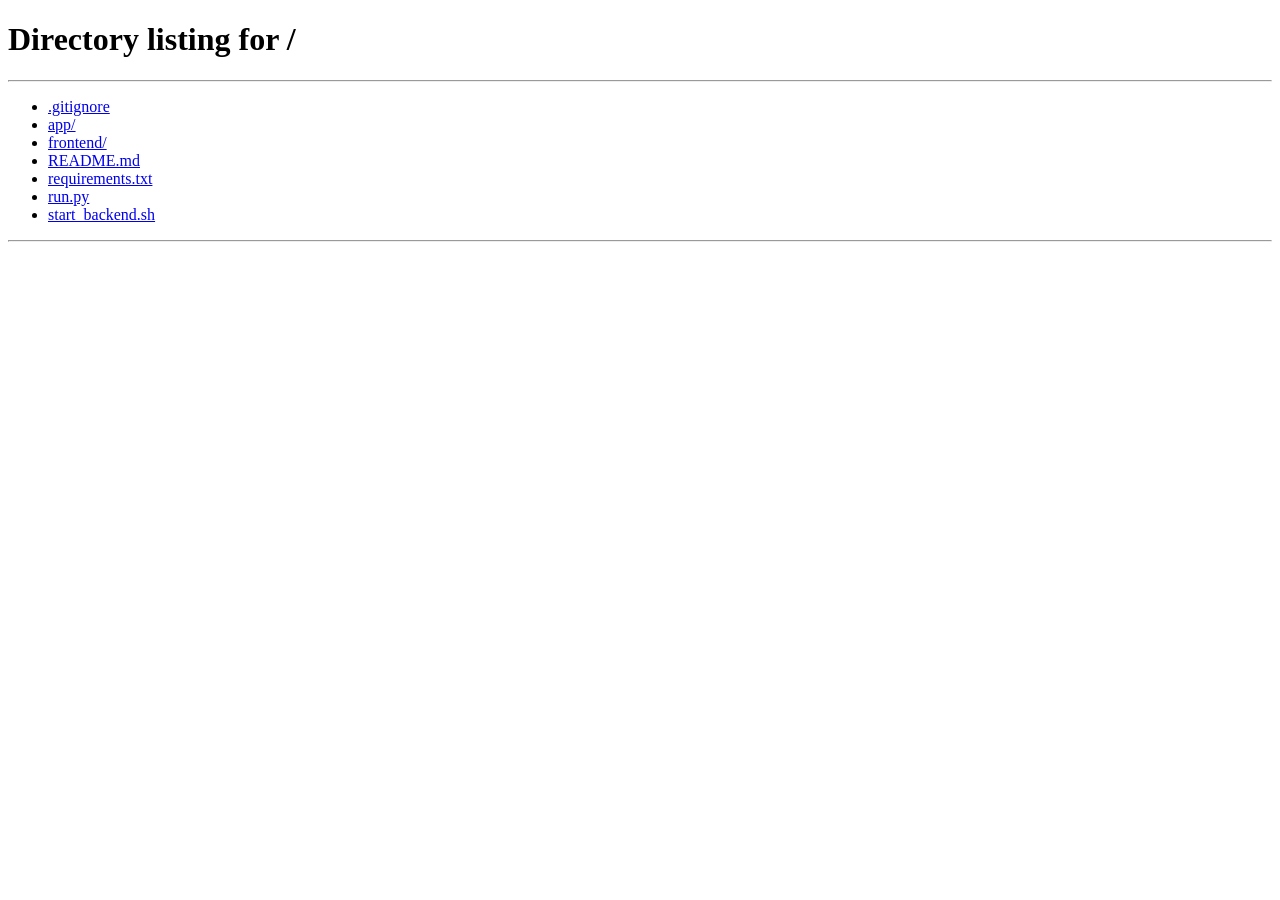
<file: app/static/admin.html>
<!doctype html>
<html lang="en">
  <head>
    <meta charset="UTF-8" />
    <meta name="viewport" content="width=device-width,initial-scale=1.0" />
    <title>@ttend — Admin Console</title>
    <style>
      * {
        margin: 0;
        padding: 0;
        box-sizing: border-box;
        -webkit-font-smoothing: antialiased;
      }
      :root {
        --bg: #ffffff;
        --bg2: #f5f5f7;
        --bg3: #fbfbfd;
        --fg: #1d1d1f;
        --fg2: #6e6e73;
        --fg3: #86868b;
        --green: #25d366;
        --green-dark: #128c7e;
        --green-light: #e8fbef;
        --blue: #0071e3;
        --blue-light: #e8f2fd;
        --orange: #ff9f0a;
        --orange-light: #fff8eb;
        --red: #ff3b30;
        --red-light: #fff0ef;
        --purple: #af52de;
        --purple-light: #f5eefb;
        --border: #d2d2d7;
        --border-light: #e8e8ed;
        --shadow-sm:
          0 1px 3px rgba(0, 0, 0, 0.04), 0 1px 2px rgba(0, 0, 0, 0.06);
        --shadow-md:
          0 4px 14px rgba(0, 0, 0, 0.06), 0 2px 6px rgba(0, 0, 0, 0.04);
        --shadow-lg: 0 8px 30px rgba(0, 0, 0, 0.08);
        --r: 16px;
        --rs: 12px;
        --rx: 8px;
        --sw: 240px;
        --tr: 200ms cubic-bezier(0.25, 0.1, 0.25, 1);
      }
      body {
        font-family:
          -apple-system, BlinkMacSystemFont, "SF Pro Display", "Segoe UI",
          Roboto, Helvetica, Arial, sans-serif;
        background: var(--bg2);
        color: var(--fg);
        line-height: 1.47;
      }
      ::selection {
        background: var(--purple);
        color: #fff;
      }
      ::-webkit-scrollbar {
        width: 6px;
        height: 6px;
      }
      ::-webkit-scrollbar-track {
        background: transparent;
      }
      ::-webkit-scrollbar-thumb {
        background: var(--border);
        border-radius: 3px;
      }
      a {
        text-decoration: none;
        color: inherit;
      }
      .app {
        display: flex;
        min-height: 100vh;
      }

      /* SIDEBAR */
      .sidebar {
        position: fixed;
        top: 0;
        left: 0;
        width: var(--sw);
        height: 100vh;
        background: #fff;
        border-right: 1px solid var(--border-light);
        display: flex;
        flex-direction: column;
        z-index: 40;
      }
      .sidebar-brand {
        padding: 24px 20px 16px;
      }
      .sidebar-brand h1 {
        font-size: 16px;
        font-weight: 700;
        letter-spacing: -0.02em;
        color: var(--purple);
        display: flex;
        align-items: center;
        gap: 8px;
      }
      .sidebar-brand h1 svg {
        width: 20px;
        height: 20px;
        color: var(--purple);
      }
      .sidebar-brand p {
        font-size: 11px;
        color: var(--fg3);
        margin-top: 2px;
        white-space: nowrap;
        overflow: hidden;
        text-overflow: ellipsis;
      }
      .sidebar-badge {
        display: inline-block;
        font-size: 9px;
        font-weight: 700;
        padding: 2px 6px;
        border-radius: 4px;
        background: var(--purple-light);
        color: var(--purple);
        margin-left: 6px;
        vertical-align: middle;
      }
      .sidebar-nav {
        padding: 0 10px;
        flex: 1;
        overflow-y: auto;
      }
      .nav-item {
        display: flex;
        align-items: center;
        gap: 10px;
        padding: 9px 12px;
        margin-bottom: 2px;
        border-radius: var(--rx);
        font-size: 13px;
        font-weight: 500;
        color: var(--fg2);
        cursor: pointer;
        border: none;
        background: none;
        width: 100%;
        text-align: left;
        transition: all var(--tr);
      }
      .nav-item:hover {
        background: var(--bg2);
        color: var(--fg);
      }
      .nav-item.active {
        background: var(--purple);
        color: #fff;
      }
      .nav-item.active svg {
        color: #fff;
      }
      .nav-item svg {
        width: 17px;
        height: 17px;
        flex-shrink: 0;
        color: var(--fg3);
        transition: color var(--tr);
      }
      .nav-item:hover svg {
        color: var(--fg);
      }
      .nav-sep {
        height: 1px;
        background: var(--border-light);
        margin: 12px 16px;
      }
      .sidebar-footer {
        padding: 16px 20px;
        border-top: 1px solid var(--border-light);
      }
      .sidebar-footer .user-row {
        display: flex;
        align-items: center;
        gap: 10px;
        cursor: pointer;
        padding: 4px 0;
      }
      .sidebar-footer .user-avatar {
        width: 32px;
        height: 32px;
        border-radius: 50%;
        background: var(--purple-light);
        color: var(--purple);
        display: flex;
        align-items: center;
        justify-content: center;
        font-size: 12px;
        font-weight: 700;
        flex-shrink: 0;
      }
      .sidebar-footer .user-info {
        min-width: 0;
        flex: 1;
      }
      .sidebar-footer .user-name {
        font-size: 13px;
        font-weight: 600;
        color: var(--fg);
        white-space: nowrap;
        overflow: hidden;
        text-overflow: ellipsis;
      }
      .sidebar-footer .user-email {
        font-size: 11px;
        color: var(--fg3);
        white-space: nowrap;
        overflow: hidden;
        text-overflow: ellipsis;
      }

      /* MAIN */
      .main {
        margin-left: var(--sw);
        flex: 1;
        min-height: 100vh;
        padding: 28px 32px;
      }
      .main h2 {
        font-size: 22px;
        font-weight: 700;
        letter-spacing: -0.02em;
        margin-bottom: 4px;
      }
      .main .page-sub {
        font-size: 13px;
        color: var(--fg3);
        margin-bottom: 24px;
      }

      /* PAGE SECTIONS */
      .page {
        display: none;
      }
      .page.active {
        display: block;
      }

      /* CARDS */
      .card {
        background: #fff;
        border-radius: var(--r);
        padding: 20px;
        box-shadow: var(--shadow-sm);
        border: 1px solid var(--border-light);
        margin-bottom: 16px;
      }
      .card h3 {
        font-size: 15px;
        font-weight: 700;
        margin-bottom: 12px;
      }
      .card-grid {
        display: grid;
        grid-template-columns: repeat(auto-fill, minmax(220px, 1fr));
        gap: 14px;
        margin-bottom: 20px;
      }
      .stat-card {
        background: #fff;
        border-radius: var(--rs);
        padding: 16px;
        box-shadow: var(--shadow-sm);
        border: 1px solid var(--border-light);
      }
      .stat-card .label {
        font-size: 10px;
        font-weight: 600;
        text-transform: uppercase;
        letter-spacing: 0.05em;
        color: var(--fg3);
      }
      .stat-card .num {
        font-size: 28px;
        font-weight: 700;
        margin-top: 4px;
      }
      .stat-card .sub {
        font-size: 11px;
        color: var(--fg3);
        margin-top: 2px;
      }

      /* FORMS */
      .form-group {
        margin-bottom: 14px;
      }
      .form-label {
        display: block;
        font-size: 12px;
        font-weight: 600;
        color: var(--fg2);
        text-transform: uppercase;
        letter-spacing: 0.04em;
        margin-bottom: 5px;
      }
      .form-input,
      .form-select {
        width: 100%;
        padding: 10px 14px;
        border: 1px solid var(--border);
        border-radius: var(--rx);
        font-size: 14px;
        color: var(--fg);
        font-family: inherit;
        background: #fff;
        transition: all 0.2s;
        outline: none;
      }
      .form-input:focus,
      .form-select:focus {
        border-color: var(--purple);
        box-shadow: 0 0 0 3px rgba(175, 82, 222, 0.12);
      }
      .form-row {
        display: grid;
        grid-template-columns: 1fr 1fr;
        gap: 14px;
      }
      @media (max-width: 640px) {
        .form-row {
          grid-template-columns: 1fr;
        }
      }
      .form-input-sm {
        padding: 8px 12px;
        font-size: 13px;
      }

      /* BUTTONS */
      .btn {
        padding: 10px 20px;
        border-radius: var(--rx);
        font-size: 13px;
        font-weight: 600;
        cursor: pointer;
        transition: all 0.2s;
        border: none;
        display: inline-flex;
        align-items: center;
        gap: 6px;
      }
      .btn svg {
        width: 14px;
        height: 14px;
      }
      .btn-purple {
        background: var(--purple);
        color: #fff;
      }
      .btn-purple:hover {
        background: #9333bd;
        transform: translateY(-1px);
      }
      .btn-green {
        background: var(--green);
        color: #fff;
      }
      .btn-green:hover {
        background: var(--green-dark);
      }
      .btn-ghost {
        background: transparent;
        color: var(--fg2);
        border: 1px solid var(--border);
      }
      .btn-ghost:hover {
        background: var(--bg2);
      }
      .btn-ghost.danger:hover {
        background: var(--red-light);
        color: var(--red);
        border-color: var(--red);
      }
      .btn-sm {
        padding: 6px 12px;
        font-size: 12px;
      }
      .btn:disabled {
        opacity: 0.5;
        cursor: not-allowed;
      }

      /* TABLE */
      .table-wrap {
        overflow-x: auto;
      }
      table {
        width: 100%;
        border-collapse: collapse;
        font-size: 13px;
      }
      thead th {
        text-align: left;
        padding: 10px 14px;
        font-size: 10px;
        font-weight: 600;
        text-transform: uppercase;
        letter-spacing: 0.04em;
        color: var(--fg3);
        background: var(--bg2);
        border-bottom: 1px solid var(--border-light);
      }
      tbody td {
        padding: 10px 14px;
        border-bottom: 1px solid var(--border-light);
        vertical-align: middle;
      }
      tbody tr:hover {
        background: var(--bg3);
      }
      .badge {
        display: inline-block;
        padding: 2px 8px;
        border-radius: 99px;
        font-size: 10px;
        font-weight: 600;
      }
      .badge-green {
        background: var(--green-light);
        color: var(--green-dark);
      }
      .badge-purple {
        background: var(--purple-light);
        color: var(--purple);
      }
      .badge-orange {
        background: var(--orange-light);
        color: #c47e00;
      }
      .badge-red {
        background: var(--red-light);
        color: var(--red);
      }
      .badge-blue {
        background: var(--blue-light);
        color: var(--blue);
      }

      /* TOAST */
      .toast {
        position: fixed;
        top: 20px;
        right: 20px;
        padding: 12px 20px;
        border-radius: var(--rx);
        font-size: 13px;
        font-weight: 500;
        z-index: 9999;
        box-shadow: var(--shadow-lg);
        transition: all 0.3s;
        opacity: 0;
        transform: translateY(-10px);
      }
      .toast.show {
        opacity: 1;
        transform: translateY(0);
      }
      .toast.success {
        background: #065f46;
        color: #fff;
      }
      .toast.error {
        background: #991b1b;
        color: #fff;
      }

      /* MODAL */
      .modal-overlay {
        display: none;
        position: fixed;
        inset: 0;
        background: rgba(0, 0, 0, 0.4);
        backdrop-filter: blur(6px);
        z-index: 100;
        align-items: center;
        justify-content: center;
      }
      .modal-overlay.show {
        display: flex;
      }
      .modal-box {
        background: #fff;
        border-radius: var(--r);
        width: 480px;
        max-width: calc(100vw - 40px);
        max-height: calc(100vh - 80px);
        overflow-y: auto;
        box-shadow: 0 20px 60px rgba(0, 0, 0, 0.15);
        padding: 28px;
      }
      .modal-box h3 {
        font-size: 18px;
        font-weight: 700;
        margin-bottom: 4px;
      }
      .modal-box .sub {
        font-size: 13px;
        color: var(--fg3);
        margin-bottom: 20px;
      }

      /* EMPTY STATE */
      .empty {
        padding: 40px 20px;
        text-align: center;
        color: var(--fg3);
      }
      .empty svg {
        width: 48px;
        height: 48px;
        margin-bottom: 12px;
        color: var(--border);
      }
      .empty h4 {
        font-size: 15px;
        font-weight: 600;
        color: var(--fg2);
        margin-bottom: 4px;
      }
      .empty p {
        font-size: 13px;
      }

      /* FIELD ITEM */
      .field-item {
        display: flex;
        align-items: center;
        gap: 12px;
        padding: 12px;
        border-radius: var(--rx);
        background: var(--bg2);
        margin-bottom: 8px;
      }
      .field-item .fi-num {
        font-size: 12px;
        font-weight: 700;
        color: var(--fg3);
        width: 24px;
        text-align: center;
      }
      .field-item .fi-body {
        flex: 1;
        min-width: 0;
      }
      .field-item .fi-label {
        font-size: 13px;
        font-weight: 600;
      }
      .field-item .fi-meta {
        font-size: 11px;
        color: var(--fg3);
      }

      /* RESPONSIVE */
      @media (max-width: 768px) {
        .sidebar {
          transform: translateX(-100%);
        }
        .sidebar.open {
          transform: translateX(0);
        }
        .main {
          margin-left: 0;
        }
        .card-grid {
          grid-template-columns: 1fr 1fr;
        }
      }
      @media (max-width: 480px) {
        .card-grid {
          grid-template-columns: 1fr;
        }
      }
    </style>
  </head>
  <body>
    <div class="app">
      <!-- SIDEBAR -->
      <aside class="sidebar" id="sidebar">
        <div class="sidebar-brand">
          <h1>
            <svg
              viewBox="0 0 24 24"
              fill="none"
              stroke="currentColor"
              stroke-width="2"
            >
              <path d="M12 22s8-4 8-10V5l-8-3-8 3v7c0 6 8 10 8 10z" />
            </svg>
            @ttend <span class="sidebar-badge">ADMIN</span>
          </h1>
          <p id="orgNameSidebar">Organization</p>
        </div>
        <nav class="sidebar-nav">
          <button class="nav-item active" onclick="showPage('overview')">
            <svg
              viewBox="0 0 24 24"
              fill="none"
              stroke="currentColor"
              stroke-width="2"
            >
              <rect x="3" y="3" width="7" height="7" />
              <rect x="14" y="3" width="7" height="7" />
              <rect x="14" y="14" width="7" height="7" />
              <rect x="3" y="14" width="7" height="7" />
            </svg>
            Overview
          </button>
          <button class="nav-item" onclick="showPage('branches')">
            <svg
              viewBox="0 0 24 24"
              fill="none"
              stroke="currentColor"
              stroke-width="2"
            >
              <path d="M21 10c0 7-9 13-9 13s-9-6-9-13a9 9 0 0 1 18 0z" />
              <circle cx="12" cy="10" r="3" />
            </svg>
            Branches
          </button>
          <button class="nav-item" onclick="showPage('credentials')">
            <svg
              viewBox="0 0 24 24"
              fill="none"
              stroke="currentColor"
              stroke-width="2"
            >
              <path d="M17 21v-2a4 4 0 0 0-4-4H5a4 4 0 0 0-4 4v2" />
              <circle cx="9" cy="7" r="4" />
              <path d="M23 21v-2a4 4 0 0 0-3-3.87" />
              <path d="M16 3.13a4 4 0 0 1 0 7.75" />
            </svg>
            Credentials
          </button>
          <button class="nav-item" onclick="showPage('formdesigner')">
            <svg
              viewBox="0 0 24 24"
              fill="none"
              stroke="currentColor"
              stroke-width="2"
            >
              <path
                d="M14 2H6a2 2 0 0 0-2 2v16a2 2 0 0 0 2 2h12a2 2 0 0 0 2-2V8z"
              />
              <polyline points="14 2 14 8 20 8" />
              <line x1="16" y1="13" x2="8" y2="13" />
              <line x1="16" y1="17" x2="8" y2="17" />
              <polyline points="10 9 9 9 8 9" />
            </svg>
            Form Designer
          </button>
          <div class="nav-sep"></div>
          <button class="nav-item" onclick="window.location.href = '/app'">
            <svg
              viewBox="0 0 24 24"
              fill="none"
              stroke="currentColor"
              stroke-width="2"
            >
              <path d="M15 3h4a2 2 0 0 1 2 2v14a2 2 0 0 1-2 2h-4" />
              <polyline points="10 17 15 12 10 7" />
              <line x1="15" y1="12" x2="3" y2="12" />
            </svg>
            Go to Dashboard
          </button>
        </nav>
        <div class="sidebar-footer">
          <div class="user-row" onclick="logout()">
            <div class="user-avatar" id="userAvatar">A</div>
            <div class="user-info">
              <div class="user-name" id="userName">Admin</div>
              <div class="user-email" id="userEmail">admin@org.com</div>
            </div>
            <svg
              width="16"
              height="16"
              viewBox="0 0 24 24"
              fill="none"
              stroke="currentColor"
              stroke-width="2"
            >
              <path d="M9 21H5a2 2 0 0 1-2-2V5a2 2 0 0 1 2-2h4" />
              <polyline points="16 17 21 12 16 7" />
              <line x1="21" y1="12" x2="9" y2="12" />
            </svg>
          </div>
        </div>
      </aside>

      <!-- MAIN CONTENT -->
      <main class="main">
        <!-- ======================== OVERVIEW ======================== -->
        <div class="page active" id="page-overview">
          <h2>Organization Overview</h2>
          <p class="page-sub">Manage your organization from here</p>
          <div class="card-grid" id="overviewStats">
            <div class="stat-card">
              <div class="label">Branches</div>
              <div class="num" id="statBranches">-</div>
              <div class="sub">Active locations</div>
            </div>
            <div class="stat-card">
              <div class="label">Total Members</div>
              <div class="num" id="statMembers">-</div>
              <div class="sub">Across all branches</div>
            </div>
            <div class="stat-card">
              <div class="label">Team Members</div>
              <div class="num" id="statTeam">-</div>
              <div class="sub">Admin accounts</div>
            </div>
            <div class="stat-card">
              <div class="label">Custom Fields</div>
              <div class="num" id="statFields">-</div>
              <div class="sub">Registration form</div>
            </div>
          </div>
          <div class="card">
            <h3>Quick Actions</h3>
            <div
              style="display: flex; gap: 10px; flex-wrap: wrap; margin-top: 8px"
            >
              <button
                class="btn btn-purple"
                onclick="
                  showPage('branches');
                  openCreateBranch();
                "
              >
                <svg
                  viewBox="0 0 24 24"
                  fill="none"
                  stroke="currentColor"
                  stroke-width="2"
                >
                  <line x1="12" y1="5" x2="12" y2="19" />
                  <line x1="5" y1="12" x2="19" y2="12" />
                </svg>
                New Branch
              </button>
              <button
                class="btn btn-green"
                onclick="
                  showPage('credentials');
                  openCreateCred();
                "
              >
                <svg
                  viewBox="0 0 24 24"
                  fill="none"
                  stroke="currentColor"
                  stroke-width="2"
                >
                  <path d="M16 21v-2a4 4 0 0 0-4-4H5a4 4 0 0 0-4 4v2" />
                  <circle cx="8.5" cy="7" r="4" />
                  <line x1="20" y1="8" x2="20" y2="14" />
                  <line x1="23" y1="11" x2="17" y2="11" />
                </svg>
                New Credential
              </button>
              <button class="btn btn-ghost" onclick="showPage('formdesigner')">
                <svg
                  viewBox="0 0 24 24"
                  fill="none"
                  stroke="currentColor"
                  stroke-width="2"
                >
                  <path
                    d="M11 4H4a2 2 0 0 0-2 2v14a2 2 0 0 0 2 2h14a2 2 0 0 0 2-2v-7"
                  />
                  <path
                    d="M18.5 2.5a2.121 2.121 0 0 1 3 3L12 15l-4 1 1-4 9.5-9.5z"
                  />
                </svg>
                Design Form
              </button>
            </div>
          </div>
          <div class="card">
            <h3>Branches Overview</h3>
            <div id="overviewBranches">
              <div class="empty"><p>Loading...</p></div>
            </div>
          </div>
        </div>

        <!-- ======================== BRANCHES ======================== -->
        <div class="page" id="page-branches">
          <div
            style="
              display: flex;
              align-items: center;
              justify-content: space-between;
              margin-bottom: 4px;
            "
          >
            <h2>Branches</h2>
            <button class="btn btn-purple" onclick="openCreateBranch()">
              <svg
                viewBox="0 0 24 24"
                fill="none"
                stroke="currentColor"
                stroke-width="2"
              >
                <line x1="12" y1="5" x2="12" y2="19" />
                <line x1="5" y1="12" x2="19" y2="12" />
              </svg>
              New Branch
            </button>
          </div>
          <p class="page-sub">
            Create and manage branches/locations for your organization
          </p>
          <div id="branchList">
            <div class="empty"><p>Loading...</p></div>
          </div>
        </div>

        <!-- ======================== CREDENTIALS ======================== -->
        <div class="page" id="page-credentials">
          <div
            style="
              display: flex;
              align-items: center;
              justify-content: space-between;
              margin-bottom: 4px;
            "
          >
            <h2>Branch Credentials</h2>
            <button class="btn btn-purple" onclick="openCreateCred()">
              <svg
                viewBox="0 0 24 24"
                fill="none"
                stroke="currentColor"
                stroke-width="2"
              >
                <path d="M16 21v-2a4 4 0 0 0-4-4H5a4 4 0 0 0-4 4v2" />
                <circle cx="8.5" cy="7" r="4" />
                <line x1="20" y1="8" x2="20" y2="14" />
                <line x1="23" y1="11" x2="17" y2="11" />
              </svg>
              New Credential
            </button>
          </div>
          <p class="page-sub">
            Create sign-in credentials for each branch to use
          </p>
          <div id="credList">
            <div class="empty"><p>Loading...</p></div>
          </div>
        </div>

        <!-- ======================== FORM DESIGNER ======================== -->
        <div class="page" id="page-formdesigner">
          <h2>Registration Form Designer</h2>
          <p class="page-sub">
            Design the member registration form — these fields appear when
            registering new members in any branch
          </p>
          <div
            style="
              display: grid;
              grid-template-columns: 1fr 340px;
              gap: 20px;
              align-items: start;
            "
          >
            <div class="card">
              <h3>Current Fields</h3>
              <p
                style="font-size: 12px; color: var(--fg3); margin-bottom: 14px"
              >
                Built-in fields: <strong>Name</strong>, <strong>Email</strong>,
                <strong>Phone</strong>, <strong>Photo</strong> — always
                included.
              </p>
              <div id="fieldsList">
                <div class="empty"><p>Loading...</p></div>
              </div>
            </div>
            <div class="card" style="position: sticky; top: 28px">
              <h3>Add Custom Field</h3>
              <form id="addFieldForm">
                <div class="form-group">
                  <label class="form-label">Field Label</label>
                  <input
                    class="form-input form-input-sm"
                    id="cfLabel"
                    placeholder="e.g. Address, Date of Birth"
                    required
                  />
                </div>
                <div class="form-group">
                  <label class="form-label">Field Type</label>
                  <select class="form-select form-input-sm" id="cfType">
                    <option value="text">Text</option>
                    <option value="email">Email</option>
                    <option value="phone">Phone</option>
                    <option value="number">Number</option>
                    <option value="date">Date</option>
                    <option value="textarea">Text Area</option>
                    <option value="select">Dropdown</option>
                  </select>
                </div>
                <div
                  class="form-group"
                  id="cfOptionsWrap"
                  style="display: none"
                >
                  <label class="form-label">Options (comma-separated)</label>
                  <input
                    class="form-input form-input-sm"
                    id="cfOptions"
                    placeholder="Male, Female, Other"
                  />
                </div>
                <div class="form-group">
                  <label
                    style="
                      display: flex;
                      align-items: center;
                      gap: 8px;
                      font-size: 13px;
                      cursor: pointer;
                    "
                  >
                    <input type="checkbox" id="cfRequired" /> Required field
                  </label>
                </div>
                <button
                  type="submit"
                  class="btn btn-purple"
                  style="width: 100%"
                >
                  Add Field
                </button>
              </form>
            </div>
          </div>
        </div>
      </main>
    </div>

    <!-- CREATE BRANCH MODAL -->
    <div class="modal-overlay" id="branchModal">
      <div class="modal-box">
        <h3 id="branchModalTitle">Create New Branch</h3>
        <p class="sub">Add a new location/branch to your organization</p>
        <form id="branchForm">
          <input type="hidden" id="brEditId" value="" />
          <div class="form-row">
            <div class="form-group">
              <label class="form-label">Branch Name *</label>
              <input
                class="form-input"
                id="brName"
                placeholder="e.g. City Campus"
                required
              />
            </div>
            <div class="form-group">
              <label class="form-label">Branch Code</label>
              <input
                class="form-input"
                id="brCode"
                placeholder="e.g. CITY01"
                maxlength="10"
              />
            </div>
          </div>
          <div class="form-group">
            <label class="form-label">Address</label>
            <input
              class="form-input"
              id="brAddress"
              placeholder="123 Main Street"
            />
          </div>
          <div class="form-row">
            <div class="form-group">
              <label class="form-label">City</label>
              <input class="form-input" id="brCity" placeholder="City" />
            </div>
            <div class="form-group">
              <label class="form-label">Country</label>
              <input class="form-input" id="brCountry" placeholder="Country" />
            </div>
          </div>
          <div style="display: flex; gap: 10px; margin-top: 8px">
            <button
              type="submit"
              class="btn btn-purple"
              id="brSubmitBtn"
              style="flex: 1"
            >
              Create Branch
            </button>
            <button
              type="button"
              class="btn btn-ghost"
              onclick="closeBranchModal()"
            >
              Cancel
            </button>
          </div>
        </form>
      </div>
    </div>

    <!-- CREATE CREDENTIAL MODAL -->
    <div class="modal-overlay" id="credModal">
      <div class="modal-box">
        <h3>Create Branch Credential</h3>
        <p class="sub">Create a sign-in account for a branch to use</p>
        <form id="credForm">
          <div class="form-group">
            <label class="form-label">Full Name *</label>
            <input
              class="form-input"
              id="crName"
              placeholder="Branch admin name"
              required
            />
          </div>
          <div class="form-group">
            <label class="form-label">Email *</label>
            <input
              class="form-input"
              type="email"
              id="crEmail"
              placeholder="branch@org.com"
              required
            />
          </div>
          <div class="form-group">
            <label class="form-label">Password *</label>
            <input
              class="form-input"
              type="password"
              id="crPassword"
              placeholder="Min 6 characters"
              minlength="6"
              required
            />
          </div>
          <div class="form-group">
            <label class="form-label">Assign to Branch *</label>
            <select class="form-select" id="crBranch" required>
              <option value="">Select a branch...</option>
            </select>
          </div>
          <div class="form-group">
            <label class="form-label">Role</label>
            <select class="form-select" id="crRole">
              <option value="admin">
                Admin (can manage members & attendance)
              </option>
              <option value="viewer">Viewer (read-only)</option>
            </select>
          </div>
          <div style="display: flex; gap: 10px; margin-top: 8px">
            <button
              type="submit"
              class="btn btn-green"
              id="crSubmitBtn"
              style="flex: 1"
            >
              Create Credential
            </button>
            <button
              type="button"
              class="btn btn-ghost"
              onclick="closeCredModal()"
            >
              Cancel
            </button>
          </div>
        </form>
        <div
          id="credResult"
          style="
            display: none;
            margin-top: 16px;
            padding: 16px;
            background: var(--green-light);
            border-radius: var(--rx);
            border: 1px solid rgba(37, 211, 102, 0.2);
          "
        >
          <div
            style="
              font-size: 13px;
              font-weight: 600;
              color: var(--green-dark);
              margin-bottom: 8px;
            "
          >
            ✓ Credential Created Successfully
          </div>
          <div style="font-size: 12px; color: var(--fg2); line-height: 1.8">
            <div><strong>Email:</strong> <span id="crResEmail"></span></div>
            <div><strong>Password:</strong> <span id="crResPass"></span></div>
            <div><strong>Branch:</strong> <span id="crResBranch"></span></div>
          </div>
          <p style="font-size: 11px; color: var(--fg3); margin-top: 8px">
            Share these credentials with the branch administrator. They will use
            this to sign in at the branch dashboard.
          </p>
        </div>
      </div>
    </div>

    <!-- TOAST -->
    <div class="toast" id="toast"></div>

    <script>
      // ==================== AUTH ====================
      const TOKEN = localStorage.getItem("token");
      const ADMIN = JSON.parse(localStorage.getItem("admin") || "{}");
      const ORG = JSON.parse(localStorage.getItem("org") || "{}");
      let BRANCH = JSON.parse(localStorage.getItem("branch") || "{}");
      let BRANCHES = JSON.parse(localStorage.getItem("branches") || "[]");

      if (!TOKEN) {
        window.location.href = "/";
      }
      // Only owners should access admin console
      if (ADMIN.role && ADMIN.role !== "owner") {
        window.location.href = "/app";
      }

      function authHeaders() {
        return { Authorization: "Bearer " + TOKEN };
      }

      async function api(path, opts = {}) {
        const res = await fetch("/api" + path, {
          ...opts,
          headers: { ...authHeaders(), ...opts.headers },
        });
        if (res.status === 401) {
          logout();
          return;
        }
        return res;
      }
      async function apiGet(path) {
        const r = await api(path);
        return r.json();
      }
      async function apiPost(path, body) {
        const r = await api(path, {
          method: "POST",
          headers: { "Content-Type": "application/json" },
          body: JSON.stringify(body),
        });
        const d = await r.json();
        if (!r.ok) throw new Error(d.detail || "Request failed");
        return d;
      }
      async function apiPut(path, body) {
        const r = await api(path, {
          method: "PUT",
          headers: { "Content-Type": "application/json" },
          body: JSON.stringify(body),
        });
        const d = await r.json();
        if (!r.ok) throw new Error(d.detail || "Request failed");
        return d;
      }
      async function apiDel(path) {
        const r = await api(path, { method: "DELETE" });
        const d = await r.json();
        if (!r.ok) throw new Error(d.detail || "Request failed");
        return d;
      }

      function esc(s) {
        const d = document.createElement("div");
        d.textContent = s || "";
        return d.innerHTML;
      }

      function logout() {
        localStorage.clear();
        window.location.href = "/";
      }

      function showToast(msg, type = "success") {
        const t = document.getElementById("toast");
        t.textContent = msg;
        t.className = "toast show " + type;
        setTimeout(() => {
          t.className = "toast";
        }, 3000);
      }

      // ==================== PAGE NAVIGATION ====================
      function showPage(name) {
        document
          .querySelectorAll(".page")
          .forEach((p) => p.classList.remove("active"));
        document
          .querySelectorAll(".nav-item")
          .forEach((n) => n.classList.remove("active"));
        const page = document.getElementById("page-" + name);
        if (page) page.classList.add("active");
        // Find matching nav item
        document.querySelectorAll(".nav-item").forEach((n) => {
          if (
            n.textContent.trim().toLowerCase().replace(/\s+/g, "") ===
            name.toLowerCase()
          )
            n.classList.add("active");
        });
        // Load data for the page
        if (name === "overview") loadOverview();
        else if (name === "branches") loadBranches();
        else if (name === "credentials") loadCredentials();
        else if (name === "formdesigner") loadFields();
      }

      // Set user info
      document.getElementById("userName").textContent =
        ADMIN.full_name || "Admin";
      document.getElementById("userEmail").textContent = ADMIN.email || "";
      document.getElementById("userAvatar").textContent = (
        ADMIN.full_name || "A"
      )
        .charAt(0)
        .toUpperCase();
      document.getElementById("orgNameSidebar").textContent =
        ORG.name || "Organization";

      // ==================== OVERVIEW ====================
      async function loadOverview() {
        try {
          const [brData, teamData, fieldData, memData] = await Promise.all([
            apiGet("/branches"),
            apiGet("/auth/team"),
            apiGet("/registration-fields/"),
            apiGet("/members"),
          ]);
          document.getElementById("statBranches").textContent =
            (brData.branches || brData || []).length || 0;
          document.getElementById("statTeam").textContent =
            (teamData.team || []).length || 0;
          document.getElementById("statFields").textContent =
            (fieldData.fields || []).length || 0;
          const members = memData.members || memData || [];
          document.getElementById("statMembers").textContent =
            members.length || 0;

          // Branches overview cards
          const branches = brData.branches || brData || [];
          if (branches.length === 0) {
            document.getElementById("overviewBranches").innerHTML =
              '<div class="empty"><h4>No branches yet</h4><p>Create your first branch to get started</p></div>';
          } else {
            document.getElementById("overviewBranches").innerHTML =
              '<div class="card-grid">' +
              branches
                .map(
                  (b) =>
                    '<div class="stat-card">' +
                    '<div style="display:flex;align-items:center;gap:8px;margin-bottom:8px">' +
                    '<div style="width:32px;height:32px;border-radius:8px;background:var(--purple-light);color:var(--purple);display:flex;align-items:center;justify-content:center;font-size:14px">📍</div>' +
                    '<div><div style="font-size:13px;font-weight:600">' +
                    esc(b.name) +
                    "</div>" +
                    (b.is_headquarters
                      ? '<span class="badge badge-purple" style="font-size:9px">HQ</span>'
                      : "") +
                    "</div>" +
                    "</div>" +
                    '<div style="font-size:12px;color:var(--fg3)">' +
                    (b.member_count != null
                      ? b.member_count + " members"
                      : "") +
                    (b.code ? " · " + esc(b.code) : "") +
                    "</div>" +
                    "</div>",
                )
                .join("") +
              "</div>";
          }
        } catch (err) {
          console.error(err);
        }
      }

      // ==================== BRANCHES ====================
      let _branches = [];
      async function loadBranches() {
        try {
          const data = await apiGet("/branches");
          _branches = data.branches || data || [];
          if (_branches.length === 0) {
            document.getElementById("branchList").innerHTML =
              '<div class="empty"><svg viewBox="0 0 24 24" fill="none" stroke="currentColor" stroke-width="1.5"><path d="M21 10c0 7-9 13-9 13s-9-6-9-13a9 9 0 0 1 18 0z"/><circle cx="12" cy="10" r="3"/></svg><h4>No branches yet</h4><p>Create your first branch to get started</p></div>';
            return;
          }
          document.getElementById("branchList").innerHTML =
            '<div class="card table-wrap"><table><thead><tr>' +
            "<th>Branch</th><th>Code</th><th>Location</th><th>Members</th><th>Status</th><th></th>" +
            "</tr></thead><tbody>" +
            _branches
              .map(
                (b) =>
                  "<tr>" +
                  '<td><div style="font-weight:600">' +
                  esc(b.name) +
                  "</div>" +
                  (b.is_headquarters
                    ? '<span class="badge badge-purple" style="margin-top:2px">HQ</span>'
                    : "") +
                  "</td>" +
                  '<td><span style="font-family:monospace;font-size:12px;color:var(--fg3)">' +
                  esc(b.code || "-") +
                  "</span></td>" +
                  '<td style="color:var(--fg3)">' +
                  esc([b.city, b.country].filter(Boolean).join(", ") || "-") +
                  "</td>" +
                  "<td>" +
                  (b.member_count != null ? b.member_count : "-") +
                  "</td>" +
                  '<td><span class="badge ' +
                  (b.is_active !== false ? "badge-green" : "badge-red") +
                  '">' +
                  (b.is_active !== false ? "Active" : "Inactive") +
                  "</span></td>" +
                  '<td style="text-align:right">' +
                  '<button class="btn btn-ghost btn-sm" onclick="editBranch(' +
                  b.id +
                  ')" style="margin-right:4px">Edit</button>' +
                  (b.is_headquarters
                    ? ""
                    : '<button class="btn btn-ghost btn-sm danger" onclick="deleteBranch(' +
                      b.id +
                      ",'" +
                      esc(b.name).replace(/'/g, "\\'") +
                      "')\">Delete</button>") +
                  "</td>" +
                  "</tr>",
              )
              .join("") +
            "</tbody></table></div>";
        } catch (err) {
          document.getElementById("branchList").innerHTML =
            '<div class="empty"><p>Failed to load branches</p></div>';
        }
      }

      function openCreateBranch() {
        document.getElementById("brEditId").value = "";
        document.getElementById("branchModalTitle").textContent =
          "Create New Branch";
        document.getElementById("brSubmitBtn").textContent = "Create Branch";
        document.getElementById("brName").value = "";
        document.getElementById("brCode").value = "";
        document.getElementById("brAddress").value = "";
        document.getElementById("brCity").value = "";
        document.getElementById("brCountry").value = "";
        document.getElementById("branchModal").classList.add("show");
      }

      function editBranch(id) {
        const b = _branches.find((x) => x.id === id);
        if (!b) return;
        document.getElementById("brEditId").value = id;
        document.getElementById("branchModalTitle").textContent = "Edit Branch";
        document.getElementById("brSubmitBtn").textContent = "Save Changes";
        document.getElementById("brName").value = b.name || "";
        document.getElementById("brCode").value = b.code || "";
        document.getElementById("brAddress").value = b.address || "";
        document.getElementById("brCity").value = b.city || "";
        document.getElementById("brCountry").value = b.country || "";
        document.getElementById("branchModal").classList.add("show");
      }

      function closeBranchModal() {
        document.getElementById("branchModal").classList.remove("show");
      }
      document
        .getElementById("branchModal")
        .addEventListener("click", function (e) {
          if (e.target === this) closeBranchModal();
        });

      document
        .getElementById("branchForm")
        .addEventListener("submit", async function (e) {
          e.preventDefault();
          const btn = document.getElementById("brSubmitBtn");
          btn.disabled = true;
          const editId = document.getElementById("brEditId").value;
          const body = {
            name: document.getElementById("brName").value.trim(),
            code: document.getElementById("brCode").value.trim() || undefined,
            address:
              document.getElementById("brAddress").value.trim() || undefined,
            city: document.getElementById("brCity").value.trim() || undefined,
            country:
              document.getElementById("brCountry").value.trim() || undefined,
          };
          try {
            if (editId) {
              await apiPut("/branches/" + editId, body);
              showToast("Branch updated");
            } else {
              await apiPost("/branches", body);
              showToast("Branch created");
            }
            closeBranchModal();
            await loadBranches();
            // Refresh branches in localStorage
            const meData = await apiGet("/auth/me");
            if (meData.branches)
              localStorage.setItem("branches", JSON.stringify(meData.branches));
          } catch (err) {
            showToast(err.message, "error");
          } finally {
            btn.disabled = false;
          }
        });

      async function deleteBranch(id, name) {
        if (!confirm('Delete branch "' + name + '"? This will deactivate it.'))
          return;
        try {
          await apiDel("/branches/" + id);
          showToast("Branch deleted");
          await loadBranches();
        } catch (err) {
          showToast(err.message, "error");
        }
      }

      // ==================== CREDENTIALS ====================
      async function loadCredentials() {
        try {
          const [teamData, brData] = await Promise.all([
            apiGet("/auth/team"),
            apiGet("/branches"),
          ]);
          const team = teamData.team || [];
          _branches = brData.branches || brData || [];

          // Populate branch select in modal
          const sel = document.getElementById("crBranch");
          sel.innerHTML =
            '<option value="">Select a branch...</option>' +
            _branches
              .map(
                (b) =>
                  '<option value="' +
                  b.id +
                  '">' +
                  esc(b.name) +
                  (b.is_headquarters ? " (HQ)" : "") +
                  "</option>",
              )
              .join("");

          if (team.length === 0) {
            document.getElementById("credList").innerHTML =
              '<div class="empty"><h4>No credentials yet</h4><p>Create credentials for your branches</p></div>';
            return;
          }
          document.getElementById("credList").innerHTML =
            '<div class="card table-wrap"><table><thead><tr>' +
            "<th>Name</th><th>Email</th><th>Branch</th><th>Role</th><th></th>" +
            "</tr></thead><tbody>" +
            team
              .map(
                (t) =>
                  "<tr>" +
                  '<td style="font-weight:500">' +
                  esc(t.full_name) +
                  "</td>" +
                  '<td><span style="color:var(--fg3)">' +
                  esc(t.email) +
                  "</span></td>" +
                  "<td>" +
                  (t.branch_name
                    ? '<span class="badge badge-blue">' +
                      esc(t.branch_name) +
                      "</span>"
                    : '<span style="color:var(--fg3)">-</span>') +
                  "</td>" +
                  '<td><span class="badge ' +
                  (t.role === "owner"
                    ? "badge-purple"
                    : t.role === "admin"
                      ? "badge-green"
                      : "badge-orange") +
                  '">' +
                  esc(t.role) +
                  "</span></td>" +
                  '<td style="text-align:right">' +
                  (t.role === "owner"
                    ? '<span style="font-size:11px;color:var(--fg3)">Owner</span>'
                    : '<button class="btn btn-ghost btn-sm danger" onclick="removeCred(' +
                      t.id +
                      ",'" +
                      esc(t.full_name).replace(/'/g, "\\'") +
                      "')\">Remove</button>") +
                  "</td>" +
                  "</tr>",
              )
              .join("") +
            "</tbody></table></div>";
        } catch (err) {
          document.getElementById("credList").innerHTML =
            '<div class="empty"><p>Failed to load credentials</p></div>';
        }
      }

      function openCreateCred() {
        document.getElementById("crName").value = "";
        document.getElementById("crEmail").value = "";
        document.getElementById("crPassword").value = "";
        document.getElementById("crRole").value = "admin";
        document.getElementById("credResult").style.display = "none";
        document.getElementById("credForm").style.display = "";
        document.getElementById("credModal").classList.add("show");
        // Ensure branch select is populated
        if (document.getElementById("crBranch").options.length <= 1) {
          apiGet("/branches").then((data) => {
            const branches = data.branches || data || [];
            const sel = document.getElementById("crBranch");
            sel.innerHTML =
              '<option value="">Select a branch...</option>' +
              branches
                .map(
                  (b) =>
                    '<option value="' +
                    b.id +
                    '">' +
                    esc(b.name) +
                    (b.is_headquarters ? " (HQ)" : "") +
                    "</option>",
                )
                .join("");
          });
        }
      }

      function closeCredModal() {
        document.getElementById("credModal").classList.remove("show");
      }
      document
        .getElementById("credModal")
        .addEventListener("click", function (e) {
          if (e.target === this) closeCredModal();
        });

      document
        .getElementById("credForm")
        .addEventListener("submit", async function (e) {
          e.preventDefault();
          const btn = document.getElementById("crSubmitBtn");
          btn.disabled = true;
          const email = document.getElementById("crEmail").value.trim();
          const pass = document.getElementById("crPassword").value;
          const branchId = parseInt(document.getElementById("crBranch").value);
          const branchName =
            document.getElementById("crBranch").selectedOptions[0]?.text || "";
          try {
            await apiPost("/auth/invite", {
              full_name: document.getElementById("crName").value.trim(),
              email: email,
              password: pass,
              role: document.getElementById("crRole").value,
              branch_id: branchId || undefined,
            });
            // Show result
            document.getElementById("crResEmail").textContent = email;
            document.getElementById("crResPass").textContent = pass;
            document.getElementById("crResBranch").textContent = branchName;
            document.getElementById("credForm").style.display = "none";
            document.getElementById("credResult").style.display = "";
            showToast("Credential created");
            await loadCredentials();
          } catch (err) {
            showToast(err.message, "error");
          } finally {
            btn.disabled = false;
          }
        });

      async function removeCred(id, name) {
        if (
          !confirm(
            'Remove credential for "' +
              name +
              '"? They will no longer be able to sign in.',
          )
        )
          return;
        try {
          await apiDel("/auth/team/" + id);
          showToast("Credential removed");
          await loadCredentials();
        } catch (err) {
          showToast(err.message, "error");
        }
      }

      // ==================== FORM DESIGNER ====================
      async function loadFields() {
        try {
          const data = await apiGet("/registration-fields/");
          const fields = data.fields || [];
          document.getElementById("statFields") &&
            (document.getElementById("statFields").textContent = fields.length);
          if (fields.length === 0) {
            document.getElementById("fieldsList").innerHTML =
              '<div class="empty"><svg viewBox="0 0 24 24" fill="none" stroke="currentColor" stroke-width="1.5"><path d="M14 2H6a2 2 0 0 0-2 2v16a2 2 0 0 0 2 2h12a2 2 0 0 0 2-2V8z"/><polyline points="14 2 14 8 20 8"/></svg><h4>No custom fields</h4><p>Members will register with Name, Email, Phone, and Photo only</p></div>';
            return;
          }
          document.getElementById("fieldsList").innerHTML = fields
            .map(
              (f, i) =>
                '<div class="field-item">' +
                '<div class="fi-num">' +
                (i + 1) +
                "</div>" +
                '<div class="fi-body">' +
                '<div class="fi-label">' +
                esc(f.field_label) +
                "</div>" +
                '<div class="fi-meta">' +
                esc(f.field_type) +
                (f.is_required ? " · required" : "") +
                (f.options && f.options.length
                  ? " · " + f.options.join(", ")
                  : "") +
                "</div>" +
                "</div>" +
                '<button class="btn btn-ghost btn-sm danger" onclick="removeField(' +
                f.id +
                ",'" +
                esc(f.field_label).replace(/'/g, "\\'") +
                '\')" title="Remove">' +
                '<svg width="14" height="14" viewBox="0 0 24 24" fill="none" stroke="currentColor" stroke-width="2"><polyline points="3 6 5 6 21 6"/><path d="M19 6v14a2 2 0 0 1-2 2H7a2 2 0 0 1-2-2V6m3 0V4a2 2 0 0 1 2-2h4a2 2 0 0 1 2 2v2"/></svg>' +
                "</button>" +
                "</div>",
            )
            .join("");
        } catch {
          document.getElementById("fieldsList").innerHTML =
            '<div class="empty"><p>Could not load fields</p></div>';
        }
      }

      document.getElementById("cfType").addEventListener("change", function () {
        document.getElementById("cfOptionsWrap").style.display =
          this.value === "select" ? "" : "none";
      });

      document
        .getElementById("addFieldForm")
        .addEventListener("submit", async function (e) {
          e.preventDefault();
          const label = document.getElementById("cfLabel").value.trim();
          if (!label) return;
          const type = document.getElementById("cfType").value;
          const required = document.getElementById("cfRequired").checked;
          const optStr = document.getElementById("cfOptions").value.trim();
          const options =
            type === "select" && optStr
              ? optStr
                  .split(",")
                  .map((s) => s.trim())
                  .filter(Boolean)
              : null;
          const fieldName = label.toLowerCase().replace(/[^a-z0-9]+/g, "_");
          try {
            await apiPost("/registration-fields/", {
              field_name: fieldName,
              field_label: label,
              field_type: type,
              is_required: required,
              options: options,
            });
            showToast('Field "' + label + '" added');
            document.getElementById("cfLabel").value = "";
            document.getElementById("cfOptions").value = "";
            document.getElementById("cfRequired").checked = false;
            await loadFields();
          } catch (err) {
            showToast(err.message || "Failed to add field", "error");
          }
        });

      async function removeField(id, label) {
        if (!confirm('Remove field "' + label + '"?')) return;
        try {
          await apiDel("/registration-fields/" + id);
          showToast("Field removed");
          await loadFields();
        } catch {
          showToast("Failed to remove field", "error");
        }
      }

      // ==================== INIT ====================
      loadOverview();
    </script>
  </body>
</html>
</file>
